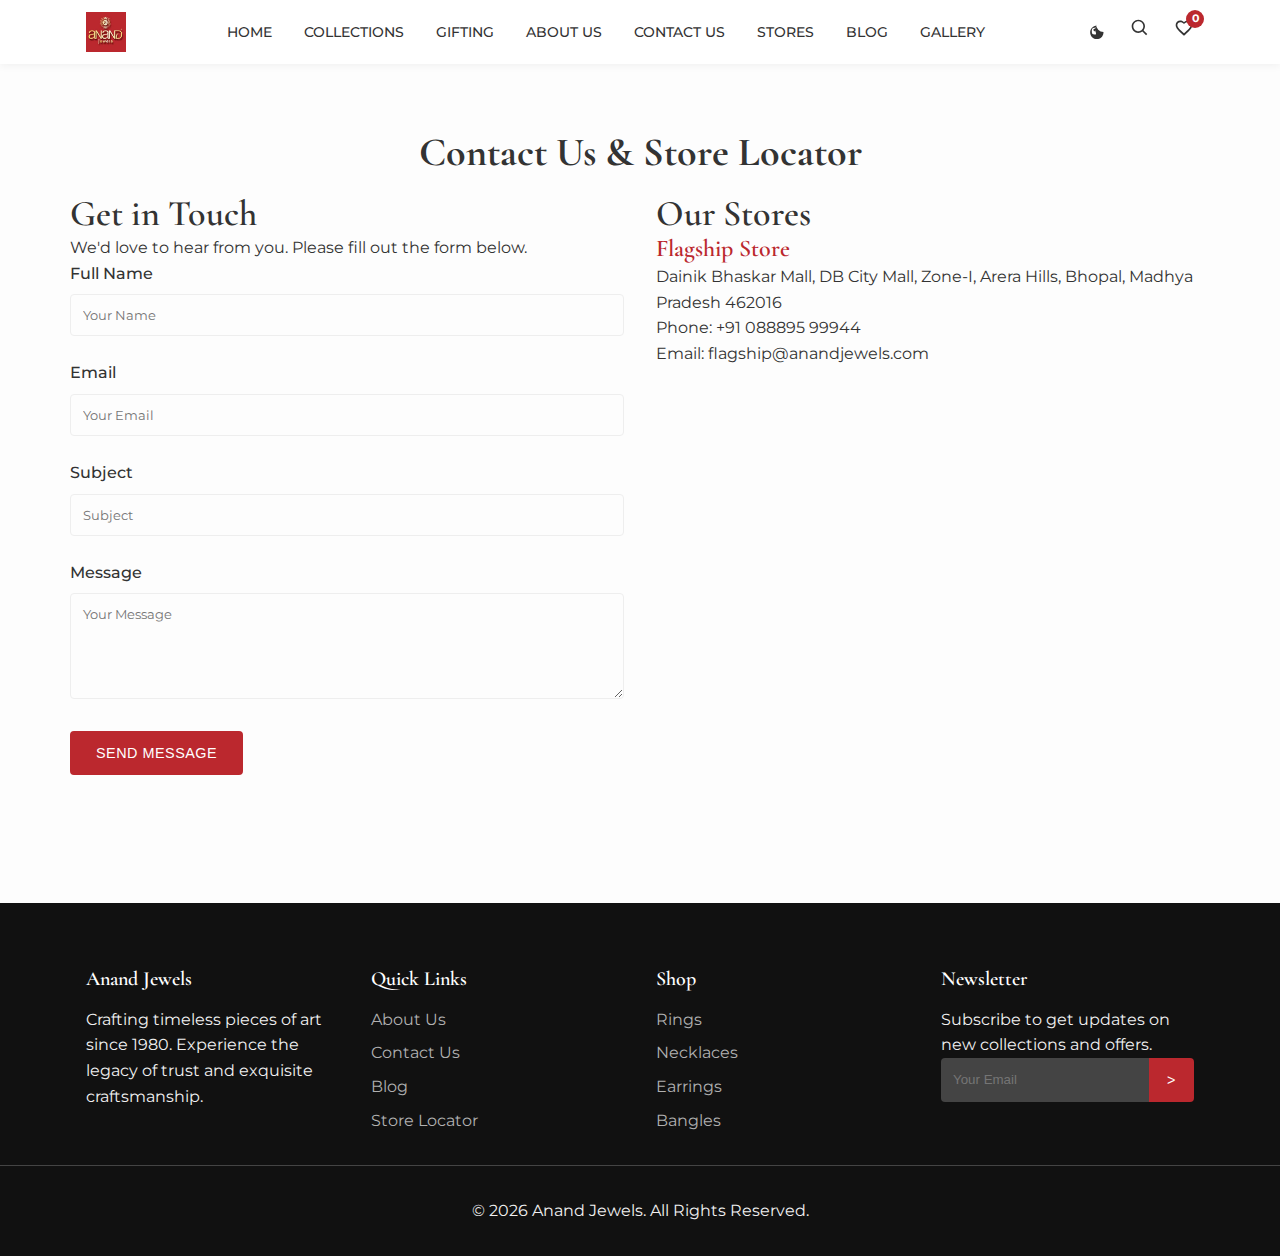
<file: contact.html>
<!DOCTYPE html>
<html lang="en">

<head>
    <meta charset="UTF-8">
    <meta name="viewport" content="width=device-width, initial-scale=1.0">
    <title>Contact Us - Anand Jewels</title>
    <link
        href="https://fonts.googleapis.com/css2?family=Cormorant+Garamond:wght@400;600;700&family=Montserrat:wght@400;500;700&display=swap"
        rel="stylesheet">
    <link rel="stylesheet" href="css/style.css">
</head>

<body>

    <header class="header" id="header">
        <nav class="nav container">

            <a href="index.html" class="nav__logo">
                <img src="assets/images/logo.png" alt="Anand Jewels Logo">
            </a>

            <div class="nav__menu" id="nav-menu">
                <ul class="nav__list">
                    <li class="nav__item"><a href="index.html" class="nav__link">Home</a></li>
                    <li class="nav__item"><a href="collections.html" class="nav__link">Collections</a></li>
                    <li class="nav__item"><a href="gifting.html" class="nav__link">Gifting</a></li>
                    <li class="nav__item"><a href="about.html" class="nav__link">About Us</a></li>
                    <li class="nav__item"><a href="contact.html" class="nav__link">Contact Us</a></li>
                    <li class="nav__item"><a href="store-locator.html" class="nav__link">Stores</a></li>
                    <li class="nav__item"><a href="blog.html" class="nav__link">Blog</a></li>
                    <li class="nav__item"><a href="gallery.html" class="nav__link ">Gallery</a></li> 
                </ul>
                <div class="nav__close" id="nav-close">×</div>
            </div>

            <div class="nav__actions">

                <div class="nav__theme-toggle" id="theme-toggle">
                    <svg class="theme-icon-moon" xmlns="http://www.w3.org/2000/svg" width="20" height="20"
                        viewBox="0 0 24 24">
                        <path fill="currentColor"
                            d="M12 3a9 9 0 0 0 9 9c0 .46-.04.92-.1 1.36c-.49 4.08-3.9 7.14-7.9 7.14c-4.42 0-8-3.58-8-8c0-3.99 2.93-7.31 6.86-7.88A8.995 8.995 0 0 0 12 3zm-1 9a1 1 0 0 1 1-1v-1a1 1 0 0 1-1 1h-1a1 1 0 0 1-1-1V9a1 1 0 0 1 1-1h1a1 1 0 0 1 1-1V6a1 1 0 0 1-1 1h-1a3 3 0 0 0-3 3v2a3 3 0 0 0 3 3h1a1 1 0 0 0 1-1v-1a1 1 0 0 0-1-1h-1z" />
                    </svg>
                    <svg class="theme-icon-sun" xmlns="http://www.w3.org/2000/svg" width="20" height="20"
                        viewBox="0 0 24 24">
                        <path fill="currentColor"
                            d="M12 9a3 3 0 1 0 0 6a3 3 0 0 0 0-6zm0 8a5 5 0 1 1 0-10a5 5 0 0 1 0 10zm0-17a1 1 0 0 1 1 1v2a1 1 0 1 1-2 0V1a1 1 0 0 1 1-1zm-9 9a1 1 0 0 1-1-1H0a1 1 0 1 1 0-2h2a1 1 0 0 1 1 1zm18 0a1 1 0 0 1-1-1h-2a1 1 0 1 1 0-2h2a1 1 0 0 1 1 1zM5.636 5.636a1 1 0 0 1 1.414 0l1.414 1.414a1 1 0 0 1-1.414 1.414L5.636 7.05a1 1 0 0 1 0-1.414zm12.728 12.728a1 1 0 0 1 1.414 0l1.414 1.414a1 1 0 0 1-1.414 1.414l-1.414-1.414a1 1 0 0 1 0-1.414zM12 19a1 1 0 0 1 1 1v2a1 1 0 1 1-2 0v-2a1 1 0 0 1 1-1zm-6.364 1.414a1 1 0 0 1 0-1.414l1.414-1.414a1 1 0 1 1 1.414 1.414L5.636 19.828a1 1 0 0 1-1.414 0zm12.728 0a1 1 0 0 1 0-1.414l1.414-1.414a1 1 0 1 1 1.414 1.414l-1.414 1.414a1 1 0 0 1-1.414 0z" />
                    </svg>
                </div>

                <div class="nav__search" id="search-btn">
                    <svg xmlns="http://www.w3.org/2000/svg" width="20" height="20" viewBox="0 0 24 24">
                        <path fill="currentColor"
                            d="M10 18a7.952 7.952 0 0 0 4.897-1.688l4.396 4.396l1.414-1.414l-4.396-4.396A7.952 7.952 0 0 0 18 10c0-4.411-3.589-8-8-8s-8 3.589-8 8s3.589 8 8 8zm0-14c3.309 0 6 2.691 6 6s-2.691 6-6 6s-6-2.691-6-6s2.691-6 6-6z" />
                    </svg>
                </div>

                <div class="nav__wishlist" id="wishlist-btn">
                    <a href="wishlist.html" aria-label="View Wishlist">
                        <svg xmlns="http://www.w3.org/2000/svg" width="20" height="20" viewBox="0 0 24 24">
                            <path fill="currentColor"
                                d="M12 21.35l-1.45-1.32C5.4 15.36 2 12.28 2 8.5 2 5.42 4.42 3 7.5 3c1.74 0 3.41.81 4.5 2.09C13.09 3.81 14.76 3 16.5 3 19.58 3 22 5.42 22 8.5c0 3.78-3.4 6.86-8.55 11.54L12 21.35zM7.5 5c-1.93 0-3.5 1.57-3.5 3.5c0 2.89 3.14 5.7 7.95 9.8L12 18.39l.05-.05c4.81-4.1 7.95-6.91 7.95-9.8C20 6.57 18.43 5 16.5 5c-1.74 0-3.41.81-4.5 2.09C10.91 5.81 9.24 5 7.5 5z" />
                        </svg>
                        <span class="wishlist-count" id="wishlist-count">0</span>
                    </a>
                </div>

                <div class="nav__toggle" id="nav-toggle">☰</div>
            </div>
        </nav>

        <div class="search-bar" id="search-bar">
            <form class="search-bar__form" id="global-search-form">
                <input type="search" placeholder="Search for products..." class="search-bar__input"
                    id="global-search-input" required>
                <button type="submit" class="search-bar__submit">
                    <svg xmlns="http://www.w3.org/2000/svg" width="20" height="20" viewBox="0 0 24 24">
                        <path fill="currentColor"
                            d="M10 18a7.952 7.952 0 0 0 4.897-1.688l4.396 4.396l1.414-1.414l-4.396-4.396A7.952 7.952 0 0 0 18 10c0-4.411-3.589-8-8-8s-8 3.589-8 8s3.589 8 8 8zm0-14c3.309 0 6 2.691 6 6s-2.691 6-6 6s-6-2.691-6-6s2.691-6 6-6z" />
                    </svg>
                </button>
            </form>
            <button class="search-bar__close" id="search-close">×</button>
        </div>
    </header>

    <main>
        <section class="section container">
            <h1 class="section__title">Contact Us & Store Locator</h1>
            <div class="contact-layout">
                <div class="contact-form-container">
                    <h2>Get in Touch</h2>
                    <p>We'd love to hear from you. Please fill out the form below.</p>
                    <form 
    id="main-contact-form" 
    class="contact-form" 
    action="https://api.web3forms.com/submit" 
    method="POST">
    <input type="hidden" name="access_key" value="6eeff825-7e5b-4947-8704-ce53d122da19">
    <input type="hidden" name="subject" value="New Message from Website">
    <input type="hidden" name="redirect" value="https://yourwebsite.com/thank-you.html">
    <div class="form-group">
        <label for="contact-name">Full Name</label>
        <input type="text" name="name" id="contact-name" required placeholder="Your Name">
        <small class="form-error"></small>
    </div>

    <div class="form-group">
        <label for="contact-email">Email</label>
        <input type="email" name="email" id="contact-email" required placeholder="Your Email">
        <small class="form-error"></small>
    </div>

    <div class="form-group">
        <label for="contact-subject">Subject</label>
        <input type="text" name="subject_field" id="contact-subject" required placeholder="Subject">
        <small class="form-error"></small>
    </div>

    <div class="form-group">
        <label for="contact-message">Message</label>
        <textarea name="message" id="contact-message" rows="5" required placeholder="Your Message"></textarea>
        <small class="form-error"></small>
    </div>

    <button type="submit" class="btn btn-primary">Send Message</button>
</form>
                </div>
                <div class="store-info">
                    <h2>Our Stores</h2>
                    <div class="store-location">
                        <h3>Flagship Store</h3>
                        <p>Dainik Bhaskar Mall, DB City Mall, Zone-I, Arera Hills, Bhopal, Madhya Pradesh 462016</p>
                        <p>Phone: +91 088895 99944</p>
                        <p>Email: flagship@anandjewels.com</p>
                    </div>
                    <div class="map-embed">
                        <div class="map-embed">
                            <iframe
                                src="https://www.google.com/maps/embed?pb=!1m18!1m12!1m3!1d3625.9999999999995!2d77.4301944!3d23.2330731!2m3!1f0!2f0!3f0!3m2!1i1024!2i768!4f13.1!3m3!1m2!1s0x397c43d68af2a927%3A0xe89717dd28f2f688!2sAnand%20Jewels%20DB%20mall!5e0!3m2!1sen!2sin!4v1731973000000!5m2!1sen!2sin"
                                width="100%" height="300" style="border:0;" allowfullscreen="" loading="lazy"
                                referrerpolicy="no-referrer-when-downgrade">
                            </iframe>

                        </div>
                    </div>
                </div>
            </div>
        </section>
    </main>

    <footer class="footer">
        <div class="container footer__container">
            <div class="footer__section">
                <h3 class="footer__title">Anand Jewels</h3>
                <p>Crafting timeless pieces of art since 1980. Experience the legacy of trust and exquisite
                    craftsmanship.</p>
                <div class="footer__social">
                </div>
            </div>
            <div class="footer__section">
                <h3 class="footer__title">Quick Links</h3>
                <ul class="footer__list">
                    <li><a href="about.html" class="footer__link">About Us</a></li>
                    <li><a href="contact.html" class="footer__link">Contact Us</a></li>
                    <li><a href="blog.html" class="footer__link">Blog</a></li>
                    <li><a href="#" class="footer__link">Store Locator</a></li>
                </ul>
            </div>
            <div class="footer__section">
                <h3 class="footer__title">Shop</h3>
                <ul class="footer__list">
                    <li><a href="collections.html?category=rings" class="footer__link">Rings</a></li>
                    <li><a href="collections.html?category=necklaces" class="footer__link">Necklaces</a></li>
                    <li><a href="collections.html?category=earrings" class="footer__link">Earrings</a></li>
                    <li><a href="collections.html?category=bangles" class="footer__link">Bangles</a></li>
                </ul>
            </div>
            <div class="footer__section">
                <h3 class="footer__title">Newsletter</h3>
                <p>Subscribe to get updates on new collections and offers.</p>
                <form class="footer__subscribe">
                    <input type="email" placeholder="Your Email" required>
                    <button type="submit" class="btn btn-primary">&gt;</button>
                </form>
            </div>
        </div>
        <div class="footer__bottom">
            <p>&copy; 2026 Anand Jewels. All Rights Reserved.</p>
        </div>
    </footer>

    <script src="js/main.js"></script>
    <script src="js/contact.js"></script>
</body>

</html>
</file>
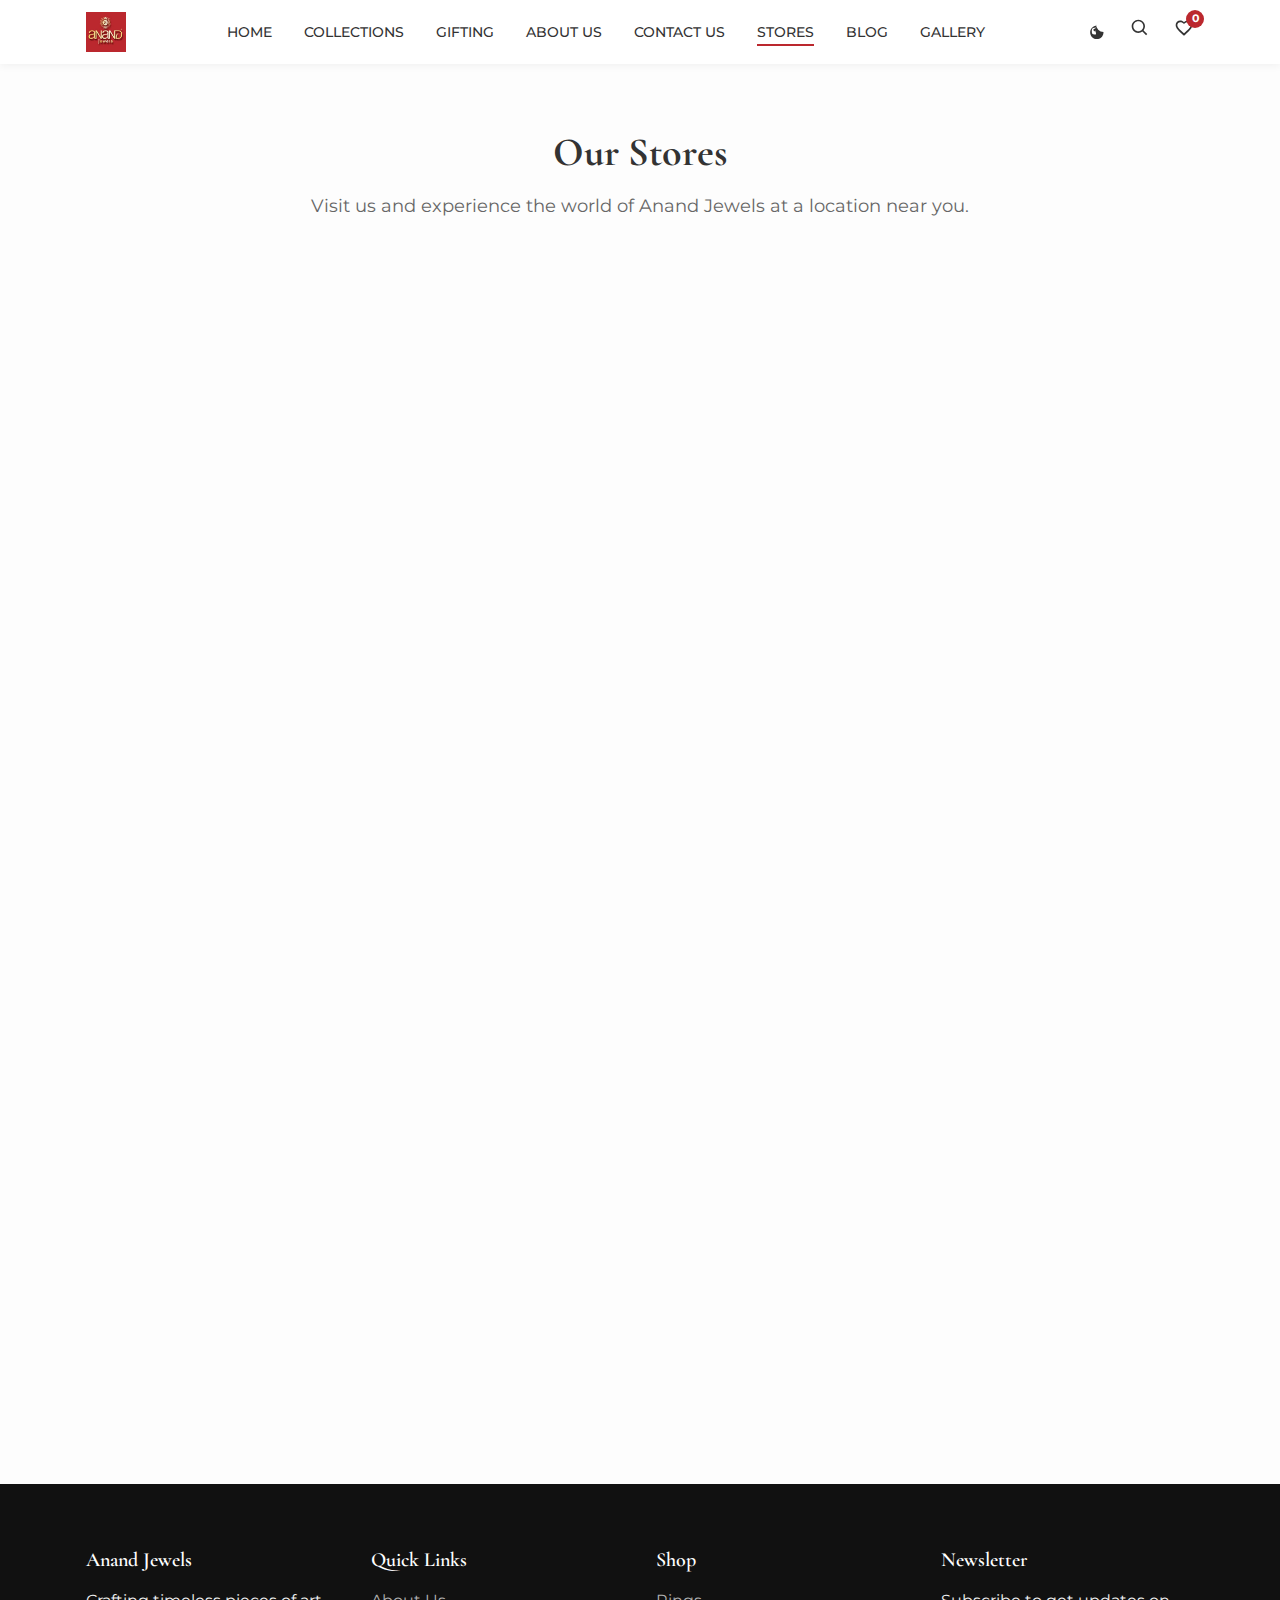
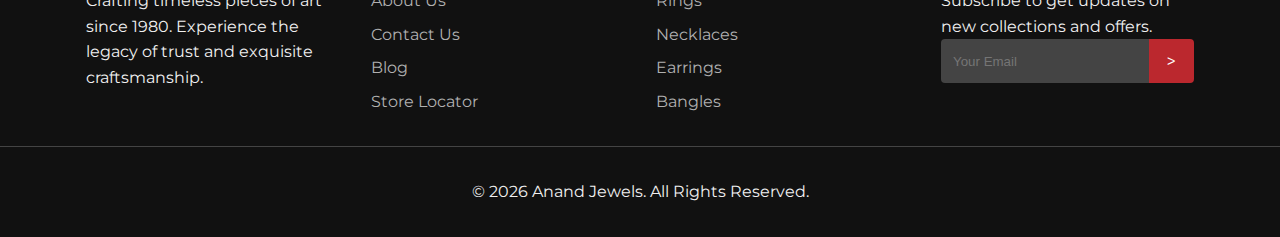
<file: store-locator.html>
<!DOCTYPE html>
<html lang="en">

<head>
    <meta charset="UTF-8">
    <meta name="viewport" content="width=device-width, initial-scale=1.0">
    <title>Store Locator - Anand Jewels</title>
    <link
        href="https://fonts.googleapis.com/css2?family=Cormorant+Garamond:wght@400;600;700&family=Montserrat:wght@400;500;700&display=swap"
        rel="stylesheet">
    <link rel="stylesheet" href="css/style.css">
</head>

<body>
    <header class="header" id="header">
        <nav class="nav container">

            <a href="index.html" class="nav__logo">
                <img src="assets/images/logo.png" alt="Anand Jewels Logo">
            </a>

            <div class="nav__menu" id="nav-menu">
                <ul class="nav__list">
                    <li class="nav__item"><a href="index.html" class="nav__link">Home</a></li>
                    <li class="nav__item"><a href="collections.html" class="nav__link">Collections</a></li>
                    <li class="nav__item"><a href="gifting.html" class="nav__link">Gifting</a></li>
                    <li class="nav__item"><a href="about.html" class="nav__link">About Us</a></li>
                    <li class="nav__item"><a href="contact.html" class="nav__link">Contact Us</a></li>
                    <li class="nav__item"><a href="store-locator.html" class="nav__link active-link">Stores</a></li>
                    <li class="nav__item"><a href="blog.html" class="nav__link">Blog</a></li>
                    <li class="nav__item"><a href="gallery.html" class="nav__link">Gallery</a></li>
                </ul>
                <div class="nav__close" id="nav-close">×</div>
            </div>

            <div class="nav__actions">

                <div class="nav__theme-toggle" id="theme-toggle">
                    <svg class="theme-icon-moon" xmlns="http://www.w3.org/2000/svg" width="20" height="20"
                        viewBox="0 0 24 24">
                        <path fill="currentColor"
                            d="M12 3a9 9 0 0 0 9 9c0 .46-.04.92-.1 1.36c-.49 4.08-3.9 7.14-7.9 7.14c-4.42 0-8-3.58-8-8c0-3.99 2.93-7.31 6.86-7.88A8.995 8.995 0 0 0 12 3zm-1 9a1 1 0 0 1 1-1v-1a1 1 0 0 1-1 1h-1a1 1 0 0 1-1-1V9a1 1 0 0 1 1-1h1a1 1 0 0 1 1-1V6a1 1 0 0 1-1 1h-1a3 3 0 0 0-3 3v2a3 3 0 0 0 3 3h1a1 1 0 0 0 1-1v-1a1 1 0 0 0-1-1h-1z" />
                    </svg>
                    <svg class="theme-icon-sun" xmlns="http://www.w3.org/2000/svg" width="20" height="20"
                        viewBox="0 0 24 24">
                        <path fill="currentColor"
                            d="M12 9a3 3 0 1 0 0 6a3 3 0 0 0 0-6zm0 8a5 5 0 1 1 0-10a5 5 0 0 1 0 10zm0-17a1 1 0 0 1 1 1v2a1 1 0 1 1-2 0V1a1 1 0 0 1 1-1zm-9 9a1 1 0 0 1-1-1H0a1 1 0 1 1 0-2h2a1 1 0 0 1 1 1zm18 0a1 1 0 0 1-1-1h-2a1 1 0 1 1 0-2h2a1 1 0 0 1 1 1zM5.636 5.636a1 1 0 0 1 1.414 0l1.414 1.414a1 1 0 0 1-1.414 1.414L5.636 7.05a1 1 0 0 1 0-1.414zm12.728 12.728a1 1 0 0 1 1.414 0l1.414 1.414a1 1 0 0 1-1.414 1.414l-1.414-1.414a1 1 0 0 1 0-1.414zM12 19a1 1 0 0 1 1 1v2a1 1 0 1 1-2 0v-2a1 1 0 0 1 1-1zm-6.364 1.414a1 1 0 0 1 0-1.414l1.414-1.414a1 1 0 1 1 1.414 1.414L5.636 19.828a1 1 0 0 1-1.414 0zm12.728 0a1 1 0 0 1 0-1.414l1.414-1.414a1 1 0 1 1 1.414 1.414l-1.414 1.414a1 1 0 0 1-1.414 0z" />
                    </svg>
                </div>

                <div class="nav__search" id="search-btn">
                    <svg xmlns="http://www.w3.org/2000/svg" width="20" height="20" viewBox="0 0 24 24">
                        <path fill="currentColor"
                            d="M10 18a7.952 7.952 0 0 0 4.897-1.688l4.396 4.396l1.414-1.414l-4.396-4.396A7.952 7.952 0 0 0 18 10c0-4.411-3.589-8-8-8s-8 3.589-8 8s3.589 8 8 8zm0-14c3.309 0 6 2.691 6 6s-2.691 6-6 6s-6-2.691-6-6s2.691-6 6-6z" />
                    </svg>
                </div>

                <div class="nav__wishlist" id="wishlist-btn">
                    <a href="wishlist.html" aria-label="View Wishlist">
                        <svg xmlns="http://www.w3.org/2000/svg" width="20" height="20" viewBox="0 0 24 24">
                            <path fill="currentColor"
                                d="M12 21.35l-1.45-1.32C5.4 15.36 2 12.28 2 8.5 2 5.42 4.42 3 7.5 3c1.74 0 3.41.81 4.5 2.09C13.09 3.81 14.76 3 16.5 3 19.58 3 22 5.42 22 8.5c0 3.78-3.4 6.86-8.55 11.54L12 21.35zM7.5 5c-1.93 0-3.5 1.57-3.5 3.5c0 2.89 3.14 5.7 7.95 9.8L12 18.39l.05-.05c4.81-4.1 7.95-6.91 7.95-9.8C20 6.57 18.43 5 16.5 5c-1.74 0-3.41.81-4.5 2.09C10.91 5.81 9.24 5 7.5 5z" />
                        </svg>
                        <span class="wishlist-count" id="wishlist-count">0</span>
                    </a>
                </div>

                <div class="nav__toggle" id="nav-toggle">☰</div>
            </div>
        </nav>

        <div class="search-bar" id="search-bar">
            <form class="search-bar__form" id="global-search-form">
                <input type="search" placeholder="Search for products..." class="search-bar__input"
                    id="global-search-input" required>
                <button type="submit" class="search-bar__submit">
                    <svg xmlns="http://www.w3.org/2000/svg" width="20" height="20" viewBox="0 0 24 24">
                        <path fill="currentColor"
                            d="M10 18a7.952 7.952 0 0 0 4.897-1.688l4.396 4.396l1.414-1.414l-4.396-4.396A7.952 7.952 0 0 0 18 10c0-4.411-3.589-8-8-8s-8 3.589-8 8s3.589 8 8 8zm0-14c3.309 0 6 2.691 6 6s-2.691 6-6 6s-6-2.691-6-6s2.691-6 6-6z" />
                    </svg>
                </button>
            </form>
            <button class="search-bar__close" id="search-close">×</button>
        </div>
    </header>

    <main>
        <section class="section container">
            <h1 class="section__title">Our Stores</h1>
            <p class="section__subtitle">Visit us and experience the world of Anand Jewels at a location near you.</p>

            <div class="store-layout anim-fade-in">
                
                <div class="store-card">
                    <div class="store-card__map">
                        <iframe 
                            src="https://www.google.com/maps/embed?pb=!1m18!1m12!1m3!1d3680.0795334243565!2d75.8733616!3d22.7252783!2m3!1f0!2f0!3f0!3m2!1i1024!2i768!4f13.1!3m3!1m2!1s0x3962fd1255555555%3A0xabcdef1234567890!2sTreasure%20Island%20Mall!5e0!3m2!1sen!2sin!4v1698765432100!5m2!1sen!2sin" 
                            width="100%" height="100%" style="border:0;" allowfullscreen="" loading="lazy"
                            referrerpolicy="no-referrer-when-downgrade">
                        </iframe>
                    </div>
                    <div class="store-card__info">
                        <h3>Indore Flagship</h3>
                        <p>Shop No. 575/12, Opposite Treasure Island Mall, Tukoganj, M.G. Road, Indore – 452001, Madhya Pradesh.</p>
                        <p><strong>Phone:</strong> +91 731 402 7300</p>
                        <p><strong>Hours:</strong> 11:45 AM - 9:30 PM (Approx)</p>
                        <p><strong>Registered Office:</strong> 575/12/1, M.G. Road, Indore</p>
                        <a href="https://www.google.com/maps/search/Anand+Jewels+Indore+Treasure+Island" target="_blank" class="btn btn-secondary">Get Directions</a>
                    </div>
                </div>

                <div class="store-card">
                    <div class="store-card__map">
                        <iframe 
                            src="https://www.google.com/maps/embed?pb=!1m18!1m12!1m3!1d3666.3257541234567!2d77.4321!3d23.2312!2m3!1f0!2f0!3f0!3m2!1i1024!2i768!4f13.1!3m3!1m2!1s0x397c427644444444%3A0x1234567890abcdef!2sDB%20City%20Mall!5e0!3m2!1sen!2sin!4v1698765432101!5m2!1sen!2sin" 
                            width="100%" height="100%" style="border:0;" allowfullscreen="" loading="lazy"
                            referrerpolicy="no-referrer-when-downgrade">
                        </iframe>
                    </div>
                    <div class="store-card__info">
                        <h3>Bhopal Showroom</h3>
                        <p>DB City Mall, Near Zone-I, Maharana Pratap Nagar, Arera Colony, Bhopal – 462016, Madhya Pradesh.</p>
                        <p><strong>Hours:</strong> 11:45 AM - 9:30 PM (Approx)</p>
                        <p><strong>Phone:</strong> +91 088895 99944</p>
                        <p><strong>Other Branch:</strong> 19 Malviya Nagar, Bhopal – 462003</p>
                        <a href="https://www.google.com/maps/search/Anand+Jewels+DB+City+Mall+Bhopal" target="_blank" class="btn btn-secondary">Get Directions</a>
                    </div>
                </div>

                <div class="store-card">
                    <div class="store-card__map">
                         <iframe 
                            src="https://www.google.com/maps/embed?pb=!1m18!1m12!1m3!1d3718.89!2d81.63!3d21.25!2m3!1f0!2f0!3f0!3m2!1i1024!2i768!4f13.1!3m3!1m2!1s0x3a28dd!2sPandri%20Road!5e0!3m2!1sen!2sin!4v1698765432102!5m2!1sen!2sin" 
                            width="100%" height="100%" style="border:0;" allowfullscreen="" loading="lazy"
                            referrerpolicy="no-referrer-when-downgrade">
                        </iframe>
                    </div>
                    <div class="store-card__info">
                        <h3>Raipur Store</h3>
                        <p>Pandri Road, Near Atal Path Expressway, Govind Nagar, Raipur – 492004, Chhattisgarh.</p>
                        <p><strong>Hours:</strong> 11:45 AM - 9:30 PM (Approx)</p>
                        <p><strong>Phone:</strong> +91 077122 55586</p>
                        <a href="https://www.google.com/maps/search/Anand+Jewels+Raipur" target="_blank" class="btn btn-secondary">Get Directions</a>
                    </div>
                </div>

            </div>
        </section>
    </main>

    <footer class="footer">
        <div class="container footer__container">
            <div class="footer__section">
                <h3 class="footer__title">Anand Jewels</h3>
                <p>Crafting timeless pieces of art since 1980. Experience the legacy of trust and exquisite
                    craftsmanship.</p>
                <div class="footer__social">
                </div>
            </div>
            <div class="footer__section">
                <h3 class="footer__title">Quick Links</h3>
                <ul class="footer__list">
                    <li><a href="about.html" class="footer__link">About Us</a></li>
                    <li><a href="contact.html" class="footer__link">Contact Us</a></li>
                    <li><a href="blog.html" class="footer__link">Blog</a></li>
                    <li><a href="#" class="footer__link">Store Locator</a></li>
                </ul>
            </div>
            <div class="footer__section">
                <h3 class="footer__title">Shop</h3>
                <ul class="footer__list">
                    <li><a href="collections.html?category=rings" class="footer__link">Rings</a></li>
                    <li><a href="collections.html?category=necklaces" class="footer__link">Necklaces</a></li>
                    <li><a href="collections.html?category=earrings" class="footer__link">Earrings</a></li>
                    <li><a href="collections.html?category=bangles" class="footer__link">Bangles</a></li>
                </ul>
            </div>
            <div class="footer__section">
                <h3 class="footer__title">Newsletter</h3>
                <p>Subscribe to get updates on new collections and offers.</p>
                <form class="footer__subscribe">
                    <input type="email" placeholder="Your Email" required>
                    <button type="submit" class="btn btn-primary">&gt;</button>
                </form>
            </div>
        </div>
        <div class="footer__bottom">
            <p>© 2026 Anand Jewels. All Rights Reserved.</p>
        </div>
    </footer>

    <script src="js/main.js"></script>
</body>

</html>
</file>
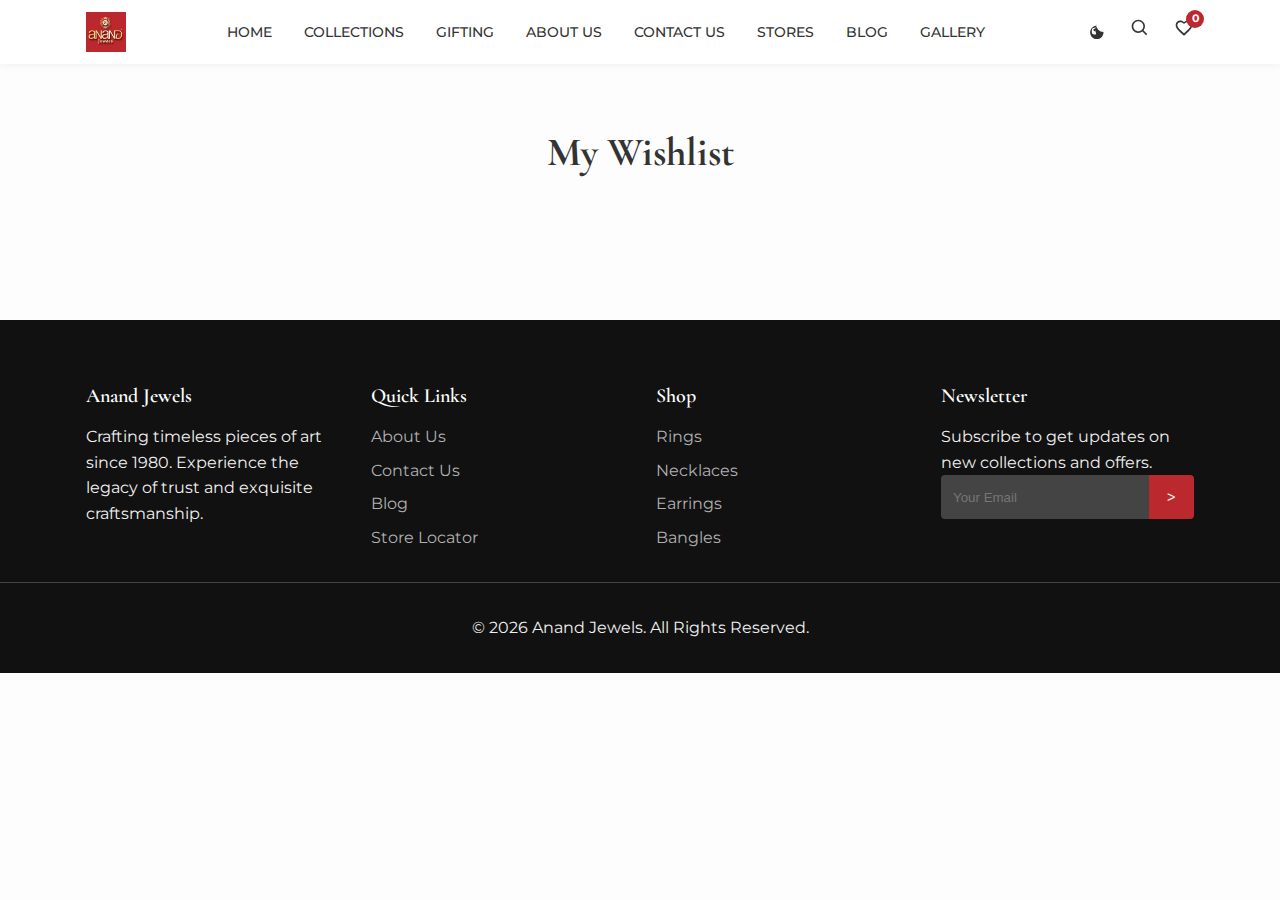
<file: wishlist.html>
<!DOCTYPE html>
<html lang="en">

<head>
    <meta charset="UTF-8">
    <meta name="viewport" content="width=device-width, initial-scale=1.0">
    <title>My Wishlist - Anand Jewels</title>
    <link
        href="https://fonts.googleapis.com/css2?family=Cormorant+Garamond:wght@400;600;700&family=Montserrat:wght@400;500;700&display=swap"
        rel="stylesheet">
    <link rel="stylesheet" href="css/style.css">
</head>

<body>
    <header class="header" id="header">
        <nav class="nav container">

            <a href="index.html" class="nav__logo">
                <img src="assets/images/logo.png" alt="Anand Jewels Logo">
            </a>

            <div class="nav__menu" id="nav-menu">
                <ul class="nav__list">
                    <li class="nav__item"><a href="index.html" class="nav__link">Home</a></li>
                    <li class="nav__item"><a href="collections.html" class="nav__link">Collections</a></li>
                    <li class="nav__item"><a href="gifting.html" class="nav__link">Gifting</a></li>
                    <li class="nav__item"><a href="about.html" class="nav__link">About Us</a></li>
                    <li class="nav__item"><a href="contact.html" class="nav__link">Contact Us</a></li>
                    <li class="nav__item"><a href="store-locator.html" class="nav__link">Stores</a></li>
                    <li class="nav__item"><a href="blog.html" class="nav__link">Blog</a></li>
                    <li class="nav__item"><a href="gallery.html" class="nav__link ">Gallery</a></li> 
                </ul>
                <div class="nav__close" id="nav-close">×</div>
            </div>

            <div class="nav__actions">

                <div class="nav__theme-toggle" id="theme-toggle">
                    <svg class="theme-icon-moon" xmlns="http://www.w3.org/2000/svg" width="20" height="20"
                        viewBox="0 0 24 24">
                        <path fill="currentColor"
                            d="M12 3a9 9 0 0 0 9 9c0 .46-.04.92-.1 1.36c-.49 4.08-3.9 7.14-7.9 7.14c-4.42 0-8-3.58-8-8c0-3.99 2.93-7.31 6.86-7.88A8.995 8.995 0 0 0 12 3zm-1 9a1 1 0 0 1 1-1v-1a1 1 0 0 1-1 1h-1a1 1 0 0 1-1-1V9a1 1 0 0 1 1-1h1a1 1 0 0 1 1-1V6a1 1 0 0 1-1 1h-1a3 3 0 0 0-3 3v2a3 3 0 0 0 3 3h1a1 1 0 0 0 1-1v-1a1 1 0 0 0-1-1h-1z" />
                    </svg>
                    <svg class="theme-icon-sun" xmlns="http://www.w3.org/2000/svg" width="20" height="20"
                        viewBox="0 0 24 24">
                        <path fill="currentColor"
                            d="M12 9a3 3 0 1 0 0 6a3 3 0 0 0 0-6zm0 8a5 5 0 1 1 0-10a5 5 0 0 1 0 10zm0-17a1 1 0 0 1 1 1v2a1 1 0 1 1-2 0V1a1 1 0 0 1 1-1zm-9 9a1 1 0 0 1-1-1H0a1 1 0 1 1 0-2h2a1 1 0 0 1 1 1zm18 0a1 1 0 0 1-1-1h-2a1 1 0 1 1 0-2h2a1 1 0 0 1 1 1zM5.636 5.636a1 1 0 0 1 1.414 0l1.414 1.414a1 1 0 0 1-1.414 1.414L5.636 7.05a1 1 0 0 1 0-1.414zm12.728 12.728a1 1 0 0 1 1.414 0l1.414 1.414a1 1 0 0 1-1.414 1.414l-1.414-1.414a1 1 0 0 1 0-1.414zM12 19a1 1 0 0 1 1 1v2a1 1 0 1 1-2 0v-2a1 1 0 0 1 1-1zm-6.364 1.414a1 1 0 0 1 0-1.414l1.414-1.414a1 1 0 1 1 1.414 1.414L5.636 19.828a1 1 0 0 1-1.414 0zm12.728 0a1 1 0 0 1 0-1.414l1.414-1.414a1 1 0 1 1 1.414 1.414l-1.414 1.414a1 1 0 0 1-1.414 0z" />
                    </svg>
                </div>

                <div class="nav__search" id="search-btn">
                    <svg xmlns="http://www.w3.org/2000/svg" width="20" height="20" viewBox="0 0 24 24">
                        <path fill="currentColor"
                            d="M10 18a7.952 7.952 0 0 0 4.897-1.688l4.396 4.396l1.414-1.414l-4.396-4.396A7.952 7.952 0 0 0 18 10c0-4.411-3.589-8-8-8s-8 3.589-8 8s3.589 8 8 8zm0-14c3.309 0 6 2.691 6 6s-2.691 6-6 6s-6-2.691-6-6s2.691-6 6-6z" />
                    </svg>
                </div>

                <div class="nav__wishlist" id="wishlist-btn">
                    <a href="wishlist.html" aria-label="View Wishlist">
                        <svg xmlns="http://www.w3.org/2000/svg" width="20" height="20" viewBox="0 0 24 24">
                            <path fill="currentColor"
                                d="M12 21.35l-1.45-1.32C5.4 15.36 2 12.28 2 8.5 2 5.42 4.42 3 7.5 3c1.74 0 3.41.81 4.5 2.09C13.09 3.81 14.76 3 16.5 3 19.58 3 22 5.42 22 8.5c0 3.78-3.4 6.86-8.55 11.54L12 21.35zM7.5 5c-1.93 0-3.5 1.57-3.5 3.5c0 2.89 3.14 5.7 7.95 9.8L12 18.39l.05-.05c4.81-4.1 7.95-6.91 7.95-9.8C20 6.57 18.43 5 16.5 5c-1.74 0-3.41.81-4.5 2.09C10.91 5.81 9.24 5 7.5 5z" />
                        </svg>
                        <span class="wishlist-count" id="wishlist-count">0</span>
                    </a>
                </div>

                <div class="nav__toggle" id="nav-toggle">☰</div>
            </div>
        </nav>

        <div class="search-bar" id="search-bar">
            <form class="search-bar__form" id="global-search-form">
                <input type="search" placeholder="Search for products..." class="search-bar__input"
                    id="global-search-input" required>
                <button type="submit" class="search-bar__submit">
                    <svg xmlns="http://www.w3.org/2000/svg" width="20" height="20" viewBox="0 0 24 24">
                        <path fill="currentColor"
                            d="M10 18a7.952 7.952 0 0 0 4.897-1.688l4.396 4.396l1.414-1.414l-4.396-4.396A7.952 7.952 0 0 0 18 10c0-4.411-3.589-8-8-8s-8 3.589-8 8s3.589 8 8 8zm0-14c3.309 0 6 2.691 6 6s-2.691 6-6 6s-6-2.691-6-6s2.691-6 6-6z" />
                    </svg>
                </button>
            </form>
            <button class="search-bar__close" id="search-close">×</button>
        </div>
    </header>

    <main>
        <section class="section container">
            <h1 class="section__title">My Wishlist</h1>
            <div class="product-grid" id="wishlist-grid">
                <p id="wishlist-empty-msg">Your wishlist is empty.</p>
            </div>
        </section>
    </main>

    <footer class="footer">
        <div class="container footer__container">
            <div class="footer__section">
                <h3 class="footer__title">Anand Jewels</h3>
                <p>Crafting timeless pieces of art since 1980. Experience the legacy of trust and exquisite
                    craftsmanship.</p>
                <div class="footer__social">
                </div>
            </div>
            <div class="footer__section">
                <h3 class="footer__title">Quick Links</h3>
                <ul class="footer__list">
                    <li><a href="about.html" class="footer__link">About Us</a></li>
                    <li><a href="contact.html" class="footer__link">Contact Us</a></li>
                    <li><a href="blog.html" class="footer__link">Blog</a></li>
                    <li><a href="#" class="footer__link">Store Locator</a></li>
                </ul>
            </div>
            <div class="footer__section">
                <h3 class="footer__title">Shop</h3>
                <ul class="footer__list">
                    <li><a href="collections.html?category=rings" class="footer__link">Rings</a></li>
                    <li><a href="collections.html?category=necklaces" class="footer__link">Necklaces</a></li>
                    <li><a href="collections.html?category=earrings" class="footer__link">Earrings</a></li>
                    <li><a href="collections.html?category=bangles" class="footer__link">Bangles</a></li>
                </ul>
            </div>
            <div class="footer__section">
                <h3 class="footer__title">Newsletter</h3>
                <p>Subscribe to get updates on new collections and offers.</p>
                <form class="footer__subscribe">
                    <input type="email" placeholder="Your Email" required>
                    <button type="submit" class="btn btn-primary">&gt;</button>
                </form>
            </div>
        </div>
        <div class="footer__bottom">
            <p>&copy; 2026 Anand Jewels. All Rights Reserved.</p>
        </div>
    </footer>
    <script src="js/main.js"></script>
    <script src="js/wishlist.js"></script>
</body>

</html>
</file>
<file: css/style.css>
/*
 * style.css
 * Main stylesheet for Anand Jewels
 * Includes: Base styles, Utility classes, Header, Footer,
 * All page-specific styles, and Dark Theme.
 */

/* ======== Google Fonts ======== */
@import url('https://fonts.googleapis.com/css2?family=Cormorant+Garamond:wght@400;600;700&family=Montserrat:wght@400;500;700&display=swap');

/* ======== CSS Variables (Themeable) ======== */
:root {
    /* Fonts */
    --font-heading: 'Cormorant Garamond', serif;
    --font-body: 'Montserrat', sans-serif;

    /* Spacing */
    --header-height: 4rem;
    --container-width: 1140px;
    --gutter: 1rem;
    
    /* Primary Brand Color */
    --primary-color: #bb282e; /* CHANGED from #b8860b */

    /* Light Theme (Default) */
    --text-color: #333333;
    --text-light: #666666;
    --bg-color: #fdfdfd;
    --card-bg-color: #ffffff;
    --border-color: #eeeeee;
    --header-bg: #ffffff;
    --shadow-color: rgba(0, 0, 0, 0.05);
    --search-bg: rgba(255, 255, 255, 0.95);
    --hero-3d-bg: #f9f9f9;
}

body.dark-theme {
    /* Dark Theme */
    --text-color: #f0f0f0;
    --text-light: #b0b0b0;
    --bg-color: #1a1a1a;
    --card-bg-color: #2a2a2a;
    --border-color: #444444;
    --header-bg: #222222;
    --shadow-color: rgba(0, 0, 0, 0.2);
    --search-bg: rgba(20, 20, 20, 0.95);
    --hero-3d-bg: #222222;
}

/* ======== Base & Reset ======== */
*, *::before, *::after {
    box-sizing: border-box;
    margin: 0;
    padding: 0;
}

html {
    scroll-behavior: smooth;
}

body {
    font-family: var(--font-body);
    font-size: 16px;
    line-height: 1.6;
    color: var(--text-color);
    background-color: var(--bg-color);
    transition: background-color 0.3s ease, color 0.3s ease;
}

h1, h2, h3, h4 {
    font-family: var(--font-heading);
    font-weight: 600;
    color: var(--text-color);
    line-height: 1.2;
}
h1 { font-size: 3rem; }
h2 { font-size: 2.25rem; }
h3 { font-size: 1.5rem; }

ul { list-style: none; }

 h3{
    color : var(--primary-color);
}

a {
    text-decoration: none;
    color: var(--primary-color);
    transition: color 0.3s ease;
}
a:hover { color: var(--text-color); }
img { max-width: 100%; height: auto; display: block; }

/* ======== Utility Classes ======== */
.container {
    max-width: var(--container-width);
    margin-left: auto;
    margin-right: auto;
    padding-left: var(--gutter);
    padding-right: var(--gutter);
}
.section { padding: 4rem 0; }
.section__title {
    text-align: center;
    font-size: 2.5rem;
    margin-bottom: 1rem;
    font-weight: 700;
}
.section__subtitle {
    text-align: center;
    font-size: 1.1rem;
    color: var(--text-light);
    margin-bottom: 3rem;
}
.text-center { text-align: center; }

/* Buttons */
.btn {
    display: inline-block;
    padding: 0.75rem 1.5rem;
    font-weight: 500;
    font-size: 0.9rem;
    text-transform: uppercase;
    border-radius: 4px;
    border: 2px solid transparent;
    cursor: pointer;
    transition: all 0.3s ease;
    letter-spacing: 0.5px;
}
.btn-primary {
    background-color: var(--primary-color);
    color: #ffffff;
    border-color: var(--primary-color);
}
.btn-primary:hover {
    background-color: transparent;
    color: var(--primary-color);
}
.btn-secondary {
    background-color: transparent;
    color: var(--text-color);
    border-color: var(--text-color);
}
.btn-secondary:hover {
    background-color: var(--text-color);
    color: var(--bg-color);
}
.btn-link {
    font-weight: 600;
    color: var(--primary-color);
}
.btn-link:hover {
    text-decoration: underline;
}

/* Animations */
.anim-fade-in {
    opacity: 0;
    transform: translateY(20px);
    animation: fadeIn 0.8s ease-out forwards;
    /* Add JS for staggered load or intersection observer for better performance */
    animation-fill-mode: forwards; /* (Use JS Intersection Observer for real site) */
}
@keyframes fadeIn {
    to {
        opacity: 1;
        transform: translateY(0);
    }
}


/* ======== Header & Navigation ======== */
.header {
    width: 100%;
    background-color: var(--header-bg);
    box-shadow: 0 2px 8px var(--shadow-color);
    position: sticky;
    top: 0;
    z-index: 100;
    transition: background-color 0.3s ease;
    position: relative;
}
.nav {
    height: var(--header-height);
    display: flex;
    justify-content: space-between;
    align-items: center;
}
.nav__logo img { height: 40px; }
.nav__list { display: flex; gap: 2rem; }
.nav__link {
    font-weight: 500;
    color: var(--text-color);
    text-transform: uppercase;
    font-size: 0.9rem;
    position: relative;
}
.nav__link::after {
    content: '';
    position: absolute;
    bottom: -5px;
    left: 0;
    width: 0;
    height: 2px;
    background-color: var(--primary-color);
    transition: width 0.3s ease;
}
.nav__link:hover::after, .nav__link.active-link::after { width: 100%; }
.nav__actions {
    display: flex;
    align-items: center;
    gap: 1.5rem;
}
.nav__actions svg { cursor: pointer; color: var(--text-color); }
.nav__wishlist { position: relative; }
.wishlist-count {
    position: absolute;
    top: -8px;
    right: -10px;
    background-color: var(--primary-color);
    color: white;
    font-size: 0.7rem;
    width: 18px;
    height: 18px;
    display: flex;
    justify-content: center;
    align-items: center;
    border-radius: 50%;
    font-weight: bold;
}
.nav__toggle, .nav__close { display: none; cursor: pointer; font-size: 1.5rem; }

/* Theme Toggle Button */
.nav__theme-toggle { cursor: pointer; }
.nav__theme-toggle .theme-icon-sun { display: none; }
.nav__theme-toggle .theme-icon-moon { display: block; }

body.dark-theme .nav__theme-toggle .theme-icon-sun { display: block; }
body.dark-theme .nav__theme-toggle .theme-icon-moon { display: none; }

/* Search Bar */
/* ======== Search Bar (IMPROVED) ======== */

.search-bar {
    position: absolute;
    top: 100%; 
    left: 0;
    width: 100%;
    background-color: var(--header-bg);
    padding: 1.5rem;
    border-top: 1px solid var(--border-color);
    box-shadow: 0 4px 8px var(--shadow-color);
    z-index: 99; 
    opacity: 0;
    visibility: hidden;
    transform: translateY(-10px);
    transition: opacity 0.3s ease, visibility 0.3s ease, transform 0.3s ease;
}

.search-bar.active {
    opacity: 1;
    visibility: visible;
    transform: translateY(0);
}

.search-bar__form {
    display: flex;
    width: 100%;
    max-width: 600px;
    margin: 0 auto; 
    border-bottom: 2px solid var(--text-color);
    transition: border-color 0.3s ease; /* (IMPROVED) Added transition */
}

/* (IMPROVED) Highlight border on focus */
.search-bar__form:focus-within {
    border-bottom-color: var(--primary-color);
}

.search-bar__input {
    width: 100%;
    font-size: 1.25rem;
    border: none;
    background: transparent;
    outline: none;
    font-family: var(--font-heading);
    color: var(--text-color);
    padding: 0.5rem 0;
}

.search-bar__submit {
    background: none;
    border: none;
    cursor: pointer;
    padding: 0.5rem 1rem;
    color: var(--text-color);
    transition: color 0.3s ease; /* (IMPROVED) Added transition */
}

/* (IMPROVED) Added hover effect */
.search-bar__submit:hover {
    color: var(--primary-color);
}

.search-bar__close {
    position: absolute;
    top: 50%;
    right: 2rem;
    transform: translateY(-50%);
    font-size: 1.75rem;
    background: none;
    border: none;
    cursor: pointer;
    color: var(--text-color);
    transition: color 0.3s ease; /* (IMPROVED) Added transition */
}

/* (IMPROVED) Added hover effect */
.search-bar__close:hover {
    color: var(--primary-color);
}

/* (IMPROVED) Responsive adjustments for small screens */
@media (max-width: 480px) {
    .search-bar {
        padding: 1rem;
    }
    .search-bar__close {
        right: 1rem;
    }
}
/* ======== Home Page: Hero ======== */
.hero {
    display: grid;
    grid-template-columns: 1fr 1fr;
    align-items: center;
    min-height: calc(100vh - var(--header-height));
    padding: 2rem var(--gutter);
}
.hero__content { padding: 2rem; }
.hero__title { font-size: 4.5rem; font-weight: 700; margin-bottom: 1rem; }
.hero__description { font-size: 1.25rem; color: var(--text-light); margin-bottom: 2rem; }
.hero__3d-viewer {
    width: 100%;
    height: 100%;
    min-height: 400px;
    display: flex;
    justify-content: center;
    align-items: center;
    background-color: var(--hero-3d-bg);
    transition: background-color 0.3s ease;
}

/* ======== Home Page: Collections & Promo ======== */
/* ======== Collection Grid (Minimalist Luxury Style) ======== */
.collection-grid {
    display: grid;
    grid-template-columns: repeat(auto-fit, minmax(300px, 1fr));
    gap: 2rem; 
}

.collection-card {
    display: block;
    text-align: center; 
    transition: transform 0.3s ease;
}

.collection-card img {
    width: 100%;
    height: 350px;
    object-fit: cover;
    border-radius: 4px; 
    margin-bottom: 1.5rem; 
    box-shadow: 0 5px 15px rgba(0,0,0,0.08);
    transition: box-shadow 0.3s ease, filter 0.3s ease;
}

/* टेक्स्ट स्टाइल */
.collection-card h3 {
    font-size: 1.5rem;
    color: var(--text-color);
    font-weight: 500;
    text-transform: uppercase; /* सारे अक्षर बड़े */
    letter-spacing: 2px; /* अक्षरों के बीच गैप */
    display: inline-block;
    position: relative;
    padding-bottom: 5px;
}

/* टेक्स्ट के नीचे गोल्ड लाइन का एनिमेशन */
.collection-card h3::after {
    content: '';
    position: absolute;
    width: 0;
    height: 1px;
    bottom: 0;
    left: 50%;
    background-color: var(--primary-color);
    transition: width 0.3s ease, left 0.3s ease;
}

/* ---- Hover Effects ---- */
.collection-card:hover {
    transform: translateY(-5px); 
}

.collection-card:hover img {
    box-shadow: 0 10px 25px rgba(0,0,0,0.15);
    filter: brightness(1.05); 
}

.collection-card:hover h3 {
    color: var(--primary-color);
}

.collection-card:hover h3::after {
    width: 100%;
    left: 0;
}
/* ======== Promotional Banner (The Royal Frame Design) ======== */

.promo-banner {
    position: relative;
    width: 100%;
    min-height: 550px; /* Taller for better impact */
    
    /* Center content using Flexbox */
    display: flex;
    align-items: center;
    justify-content: center;
    
    /* Background Image Styling */
    background-size: cover;
    background-position: center;
    background-repeat: no-repeat;
    /* Fixed background creates a professional scroll effect */
    background-attachment: fixed;
    
    margin: 5rem 0;
    /* Dark overlay to make the white card pop */
    box-shadow: inset 0 0 0 2000px rgba(0, 0, 0, 0.2); 
}

.promo-banner__content {
    /* Solid White Box */
    background-color: #ffffff;
    width: 90%;
    max-width: 650px;
    padding: 3.5rem 2.5rem;
    text-align: center;
    
    /* Unique "Floating" Shadow */
    box-shadow: 0 15px 40px rgba(0, 0, 0, 0.2);
    
    /* Positioning for the inner border */
    position: relative;
    /* Smooth entry animation */
    animation: slideUpFade 0.8s ease-out forwards;
}

/* The Unique Design Element: An inner decorative border */
.promo-banner__content::before {
    content: '';
    position: absolute;
    /* Create a border 12px inside the white box */
    top: 12px;
    left: 12px;
    right: 12px;
    bottom: 12px;
    border: 1px solid var(--primary-color); /* Uses your brand red */
    pointer-events: none; /* Ensures you can click text through it */
}

.promo-banner h2 {
    font-family: var(--font-heading);
    font-size: 3rem;
    color: var(--text-color);
    margin-bottom: 0.5rem;
    font-weight: 400;
    /* Elegant letter spacing */
    letter-spacing: 2px; 
    text-transform: uppercase;
}

.promo-banner p {
    font-family: var(--font-heading); /* Serif font for the subtext looks classy */
    font-size: 1.4rem;
    color: var(--text-light); /* Slightly lighter text */
    font-style: italic; /* Italic adds a premium touch */
    margin-bottom: 2rem;
}

/* Button Styling */
.promo-banner .btn {
    background-color: var(--text-color); /* Dark button */
    color: #ffffff;
    padding: 1rem 3rem;
    font-size: 0.9rem;
    letter-spacing: 2px;
    text-transform: uppercase;
    border-radius: 0; /* Sharp corners are more modern */
    transition: all 0.3s ease;
}

.promo-banner .btn:hover {
    background-color: var(--primary-color); /* Turns Brand Red on hover */
    transform: translateY(-2px);
    box-shadow: 0 5px 15px rgba(187, 40, 46, 0.3); /* Red shadow */
}

/* Animation Keyframe */
@keyframes slideUpFade {
    from {
        opacity: 0;
        transform: translateY(40px);
    }
    to {
        opacity: 1;
        transform: translateY(0);
    }
}

/* Responsive Breakpoints */
@media (max-width: 768px) {
    .promo-banner {
        min-height: 400px;
        background-attachment: scroll; /* Disable fixed bg on mobile */
    }
    
    .promo-banner__content {
        width: 85%;
        padding: 2.5rem 1.5rem;
    }

    /* Adjust inner border for smaller screens */
    .promo-banner__content::before {
        top: 8px; left: 8px; right: 8px; bottom: 8px;
    }

    .promo-banner h2 {
        font-size: 2rem;
    }
    
    .promo-banner p {
        font-size: 1.1rem;
    }
}

/* ======== Collections Page: Layout ======== */
.shop-layout {
    display: grid;
    grid-template-columns: 280px 1fr;
    gap: 2rem;
    padding: 2rem 0;
}
.shop-filters {
    padding: 1.5rem;
    background-color: var(--card-bg-color);
    border-radius: 8px;
    border: 1px solid var(--border-color);
    align-self: flex-start;
    transition: background-color 0.3s ease;
}
.filter-title { border-bottom: 2px solid var(--border-color); padding-bottom: 0.5rem; margin-bottom: 1rem; }
.filter-group { margin-bottom: 1.5rem; }
.filter-group h4 { font-size: 1.1rem; margin-bottom: 0.75rem; }
.filter-options label { display: block; margin-bottom: 0.5rem; font-size: 0.95rem; cursor: pointer; }
.filter-options input { margin-right: 0.5rem; }
#filter-price { width: 100%; }

/* ======== Collections Page: Product Grid ======== */
.product-grid {
    display: grid;
    grid-template-columns: repeat(auto-fit, minmax(250px, 1fr));
    gap: 1.5rem;
    color:var(--primary-color);
} 
.product-card {
    background-color: var(--card-bg-color);
    border-radius: 8px;
    overflow: hidden;
    box-shadow: 0 4px 12px var(--shadow-color);
    transition: box-shadow 0.3s ease, background-color 0.3s ease;
    position: relative;
}
.product-card:hover { box-shadow: 0 8px 20px var(--shadow-color); }
.product-card__image-container {
    width: 100%;
    height: 250px;
    background-color: var(--hero-3d-bg);
    position: relative;
}
.product-card__image { width: 100%; height: 100%; object-fit: cover; }
.product-card__info { padding: 1rem; }
.product-card__name {
    font-size: 1.2rem;
    font-weight: 600;
    margin-bottom: 0.25rem;
    color: var(--text-color);
}
.product-card__price { font-size: 1.1rem; font-weight: 700; color: var(--primary-color); }
.product-card__wishlist-btn {
    position: absolute;
    top: 1rem;
    right: 1rem;
    background: var(--card-bg-color);
    border: none;
    border-radius: 50%;
    width: 36px;
    height: 36px;
    display: flex;
    justify-content: center;
    align-items: center;
    cursor: pointer;
    box-shadow: 0 2px 5px var(--shadow-color);
}
.product-card__wishlist-btn svg { width: 20px; height: 20px; color: var(--text-color); }
.product-card__wishlist-btn.active svg { color: var(--primary-color); fill: var(--primary-color); }

/* ======== Product Detail Page ======== */
.product-detail-layout {
    display: grid;
    grid-template-columns: 1fr 1fr;
    gap: 3rem;
    padding: 4rem 0;
}
.product-viewer {
    width: 100%;
    height: 600px;
    background-color: var(--hero-3d-bg);
    border-radius: 8px;
    border: 1px solid var(--border-color);
    position: relative;
    transition: background-color 0.3s ease;
}
#product-3d-canvas { width: 100% !important; height: 100% !important; cursor: grab; }
.product-viewer-fallback { width: 100%; height: 100%; object-fit: cover; border-radius: 8px; }
.product-info h1 { font-size: 2.5rem; margin-bottom: 0.5rem; }
.product-info__sku { font-size: 0.9rem; color: var(--text-light); margin-bottom: 1rem; }
.product-info__price { font-size: 2rem; font-weight: 700; color: var(--primary-color); margin-bottom: 1.5rem; }
.product-info__description { font-size: 1rem; line-height: 1.7; margin-bottom: 2rem; }
.product-info__actions { display: flex; flex-wrap: wrap; gap: 1rem; }

/* ======== Modal (Enquiry Form) ======== */
.modal {
    position: fixed;
    z-index: 1000;
    left: 0;
    top: 0;
    width: 100%;
    height: 100%;
    overflow: auto;
    background-color: rgba(0,0,0,0.7);
    display: none;
    align-items: center;
    justify-content: center;
}
.modal.active { display: flex; }
.modal-content {
    background-color: var(--card-bg-color);
    padding: 2rem;
    border-radius: 8px;
    width: 90%;
    max-width: 500px;
    position: relative;
}
.modal-close {
    color: var(--text-light);
    position: absolute;
    top: 1rem;
    right: 1.5rem;
    font-size: 28px;
    font-weight: bold;
    cursor: pointer;
}
.modal-close:hover { color: var(--text-color); }

/* ======== Contact & Static Pages ======== */
.contact-layout {
    display: grid;
    grid-template-columns: 1fr 1fr;
    gap: 2rem;
}
.contact-form .form-group { margin-bottom: 1.5rem; }
.contact-form label { display: block; margin-bottom: 0.5rem; font-weight: 500; }
.contact-form input,
.contact-form textarea {
    width: 100%;
    padding: 0.75rem;
    border: 1px solid var(--border-color);
    border-radius: 4px;
    font-family: var(--font-body);
    background-color: var(--bg-color);
    color: var(--text-color);
}
.contact-form input:focus,
.contact-form textarea:focus {
    outline: 2px solid var(--primary-color);
    border-color: transparent;
}
.contact-form .form-error { color: var(--primary-color); font-size: 0.85rem; display: none; }
.contact-form .form-group.invalid .form-error { display: block; }
.contact-form .form-group.invalid input,
.contact-form .form-group.invalid textarea { border-color: var(--primary-color); }

/* ======== Page-Specific: About Us (Improved) ======== */
.page-hero {
    height: 40vh;
    min-height: 300px;
    background-size: cover;
    background-position: center;
    display: flex;
    align-items: center;
    justify-content: center;
    text-align: center;
    color: white;
    position: relative;
}
.page-hero::before {
    content: '';
    position: absolute;
    top: 0;
    left: 0;
    width: 100%;
    height: 100%;
    background: rgba(0,0,0,0.4);
}
.page-hero__content { z-index: 2; position: relative; }
.page-hero h1 { font-size: 3.5rem; color: white; margin-bottom: 0.5rem; }
.page-hero p { font-size: 1.25rem; }

.timeline-layout {
    display: grid;
    grid-template-columns: repeat(auto-fit, minmax(300px, 1fr));
    gap: 2rem;
    text-align: center;
}
.timeline-item {
    padding: 2rem;
    background: var(--card-bg-color);
    border: 1px solid var(--border-color);
    border-radius: 8px;
}
.timeline-item__icon {
    width: 70px;
    height: 70px;
    margin: 0 auto 1.5rem auto;
    border-radius: 50%;
    background: var(--primary-color);
    color: white;
    display: flex;
    align-items: center;
    justify-content: center;
}

/* ======== Page-Specific: Blog (Improved) ======== */
.blog-post-featured {
    display: grid;
    grid-template-columns: 2fr 1fr;
    gap: 2rem;
    background: var(--card-bg-color);
    border: 1px solid var(--border-color);
    border-radius: 8px;
    overflow: hidden;
    margin-bottom: 3rem;
}
.blog-post-featured img { width: 100%; height: 100%; object-fit: cover; }
.blog-post-content { padding: 2rem; }
.blog-post-meta {
    font-size: 0.8rem;
    font-weight: 700;
    color: var(--text-light);
    text-transform: uppercase;
    letter-spacing: 1px;
    margin-bottom: 1rem;
    display: block;
}
.blog-grid {
    display: grid;
    grid-template-columns: repeat(auto-fit, minmax(300px, 1fr));
    gap: 1.5rem;
}
.blog-post {
    background: var(--card-bg-color);
    border: 1px solid var(--border-color);
    border-radius: 8px;
    overflow: hidden;
}
.blog-post img { width: 100%; height: 200px; object-fit: cover; }

/* ======== Page-Specific: Gifting (NEW) ======== */
.gifting-grid {
    display: grid;
    grid-template-columns: 1fr 1fr;
    gap: 1.5rem;
}
.gifting-card {
    position: relative;
    overflow: hidden;
    border-radius: 8px;
}
.gifting-card img { width: 100%; height: auto; transition: transform 0.4s ease; }
.gifting-card:hover img { transform: scale(1.05); }
.gifting-card__content {
    position: absolute;
    bottom: 0;
    left: 0;
    width: 100%;
    padding: 2rem;
    background: linear-gradient(to top, rgba(0,0,0,0.7), transparent);
}
.gifting-card h3 { font-size: 2rem; color: white; }
.gifting-card p { color: #f0f0f0; margin-bottom: 1rem; }
.gifting-card span { font-weight: 600; color: white; }

/* ======== Page-Specific: Store Locator (NEW) ======== */
.store-layout {
    display: grid;
    grid-template-columns: 1fr;
    gap: 2rem;
}
.store-card {
    display: grid;
    grid-template-columns: 1fr 1fr;
    background: var(--card-bg-color);
    border: 1px solid var(--border-color);
    border-radius: 8px;
    overflow: hidden;
}
.store-card__map { min-height: 300px; }
.store-card__info {
    padding: 2rem;
    display: flex;
    flex-direction: column;
    justify-content: center;
}
.store-card__info h3 { margin-bottom: 1rem; }
.store-card__info p { margin-bottom: 0.75rem; color: var(--text-light); }
.store-card__info .btn { margin-top: 1rem; align-self: flex-start; }

/* ======== Footer ======== */
.footer {
    background-color: #111111; /* Dark footer for both themes */
    color: #f0f0f0;
    padding: 4rem 0 0;
    margin-top: 4rem;
}
.footer__container {
    display: grid;
    grid-template-columns: repeat(auto-fit, minmax(250px, 1fr));
    gap: 2rem;
}
.footer__title { font-size: 1.25rem; color: #ffffff; margin-bottom: 1rem; }
.footer__list { display: flex; flex-direction: column; gap: 0.5rem; }
.footer__link { color: #b0b0b0; }
.footer__link:hover { color: #ffffff; padding-left: 5px; }
.footer__subscribe { display: flex; }
.footer__subscribe input {
    padding: 0.75rem;
    border: none;
    border-radius: 4px 0 0 4px;
    flex-grow: 1;
    background: #444;
    color: white;
}
.footer__subscribe button {
    border-radius: 0 4px 4px 0;
    padding: 0.75rem 1rem;
    background: var(--primary-color);
    color: white;
    border-color: var(--primary-color);
}
.footer__bottom {
    text-align: center;
    padding: 2rem 0;
    margin-top: 2rem;
    border-top: 1px solid #444;
}

/* ======== Responsive Breakpoints ======== */

/* Tablet (1024px) */
@media (max-width: 1024px) {
    .container { padding-left: 1.5rem; padding-right: 1.5rem; }
    .shop-layout { grid-template-columns: 1fr; }
    .product-detail-layout { grid-template-columns: 1fr; gap: 2rem; }
    .product-viewer { height: 450px; }
    .contact-layout { grid-template-columns: 1fr; }
    .blog-post-featured { grid-template-columns: 1fr; }
    .store-card { grid-template-columns: 1fr; }
}

/* Mobile (768px) */
@media (max-width: 768px) {
    .nav__menu {
        position: fixed;
        top: 0;
        right: -100%;
        width: 70%;
        height: 100vh;
        background-color: var(--header-bg);
        box-shadow: -2px 0 10px var(--shadow-color);
        padding: 4rem 2rem;
        transition: right 0.4s ease, background-color 0.3s ease;
        z-index: 101;
    }
    .nav__menu.active { right: 0; }
    .nav__list { flex-direction: column; gap: 2.5rem; }
    .nav__link { font-size: 1.2rem; }
    .nav__close { display: block; position: absolute; top: 1rem; right: 1.5rem; color: var(--text-color); }
    .nav__toggle { display: block; }
    .hero { grid-template-columns: 1fr; text-align: center; padding: 2rem 1rem; }
    .hero__content { order: 2; }
    .hero__3d-viewer { order: 1; min-height: 300px; }
    .hero__title { font-size: 3rem; }
    .gifting-grid { grid-template-columns: 1fr; }
}

/* Small Mobile (480px) */
@media (max-width: 480px) {
    h1 { font-size: 2.5rem; }
    h2 { font-size: 1.75rem; }
    .section { padding: 2.5rem 0; }
    .product-grid { grid-template-columns: 1fr 1fr; gap: 0.75rem; }
    .product-card__info { padding: 0.75rem; }
    .product-card__name { font-size: 1rem; }
    .product-card__price { font-size: 0.9rem; }
    .product-info__actions { flex-direction: column; }
}

/* =========================================
   12. E-GALLERY & LIGHTBOX
   ========================================= */
.gallery-grid {
    display: grid;
    grid-template-columns: repeat(auto-fill, minmax(300px, 1fr));
    gap: 1.5rem;
}

.gallery-item {
    position: relative;
    overflow: hidden;
    border-radius: 4px;
    cursor: pointer;
    height: 400px; /* Fixed height for uniform grid */
}

.gallery-item img {
    width: 100%;
    height: 100%;
    object-fit: cover;
    transition: transform 0.6s ease;
}

/* Hover Effect: Zoom & Show Text */
.gallery-item:hover img {
    transform: scale(1.1);
}

.gallery-overlay {
    position: absolute;
    bottom: 0;
    left: 0;
    width: 100%;
    height: 100%;
    background: rgba(0, 0, 0, 0.4); /* Dark tint */
    display: flex;
    justify-content: center;
    align-items: center;
    opacity: 0;
    transition: opacity 0.3s ease;
}

.gallery-item:hover .gallery-overlay {
    opacity: 1;
}

.gallery-overlay span {
    color: #fff;
    font-family: var(--font-heading);
    font-size: 1.5rem;
    border: 1px solid #fff;
    padding: 0.5rem 1.5rem;
    text-transform: uppercase;
    letter-spacing: 2px;
}

/* --- Lightbox (Full Screen View) --- */
.lightbox {
    display: none; /* Hidden by default */
    position: fixed;
    z-index: 2000;
    left: 0;
    top: 0;
    width: 100%;
    height: 100%;
    background-color: rgba(0, 0, 0, 0.95);
    justify-content: center;
    align-items: center;
    flex-direction: column;
}

.lightbox.active {
    display: flex;
    animation: fadeIn 0.3s ease;
}

.lightbox-content {
    max-width: 90%;
    max-height: 85vh;
    border: 2px solid #fff;
    box-shadow: 0 0 20px rgba(0,0,0,0.5);
}

.lightbox-close {
    position: absolute;
    top: 20px;
    right: 35px;
    color: #f1f1f1;
    font-size: 40px;
    font-weight: bold;
    cursor: pointer;
    transition: 0.3s;
}

.lightbox-close:hover {
    color: var(--primary-color);
}

#lightbox-caption {
    margin-top: 1rem;
    color: #ccc;
    font-family: var(--font-heading);
    font-size: 1.2rem;
    letter-spacing: 1px;
}

/* Mobile Gallery */
@media (max-width: 768px) {
    .gallery-grid {
        grid-template-columns: repeat(2, 1fr); /* 2 Columns on mobile */
        gap: 0.5rem;
    }
    .gallery-item {
        height: 200px; /* Smaller height on mobile */
    }
    .gallery-overlay span {
        font-size: 1rem;
        padding: 0.3rem 1rem;
    }
}
/* =========================================
   14. STORE VISUAL TOUR (About Page)
   ========================================= */
.store-gallery {
    display: grid;
    grid-template-columns: 1.5fr 1fr; /* Left side bigger */
    grid-template-rows: 250px 250px; /* Two rows */
    gap: 1.5rem;
    margin-top: 3rem;
}

.store-img {
    position: relative;
    overflow: hidden;
    border-radius: 2px; /* Sharp luxury look */
}

.store-img img {
    width: 100%;
    height: 100%;
    object-fit: cover;
    transition: transform 0.8s ease;
}

.store-img:hover img {
    transform: scale(1.05); /* Slow zoom effect */
}

/* First image takes full height on left */
.store-img.large {
    grid-row: 1 / 3; /* Spans 2 rows */
}

/* Responsive for Mobile */
@media (max-width: 768px) {
    .store-gallery {
        grid-template-columns: 1fr; /* Stack vertically */
        grid-template-rows: auto;
    }
    .store-img.large {
        height: 300px;
    }
    .store-img {
        height: 200px;
    }
}
/* =========================================
   15. SHOP AMBIENCE GRID (Multiple Photos)
   ========================================= */

/* Grid Layout */
.shop-gallery-grid {
    display: grid;
    /* Desktop: 3 columns, Tablet: 2, Mobile: 1 */
    grid-template-columns: repeat(auto-fill, minmax(350px, 1fr)); 
    gap: 2rem; /* Space between photos */
    margin-top: 3rem;
}

/* Card Style */
/* =========================================
   15. SHOP AMBIENCE GALLERY (True Masonry / Pinterest Style)
   ========================================= */

.shop-gallery-grid {
    /* Grid हटाकर Column सिस्टम लगा रहे हैं */
    display: block; 
    column-count: 3; /* 3 खड़ी लाइनें बनेंगी */
    column-gap: 1.5rem; /* बीच की जगह */
    margin-top: 3rem;
}

.shop-card {
    /* यह सबसे ज़रूरी है: */
    display: inline-block; /* यह कार्ड्स को एक-दूसरे में घुसने (Fit) देता है */
    width: 100%; 
    margin-bottom: 1.5rem; /* नीचे वाले कार्ड के लिए गैप */
    break-inside: avoid; /* फोटो को बीच से कटने से रोकता है */
    
    position: relative;
    border-radius: 4px;
    overflow: hidden;
    cursor: pointer;
    background-color: #f5f5f5; /* लोडिंग के दौरान खाली जगह न दिखे */
}

.shop-card img {
    width: 100%;
    height: auto; /* इमेज अपनी असली हाइट लेगी */
    display: block; /* इमेज के नीचे की बारीक लाइन हटाता है */
    transition: transform 0.8s ease;
}

/* Hover Effect */
.shop-card:hover img {
    transform: scale(1.05);
}

/* Overlay Text */
.shop-card-overlay {
    position: absolute;
    top: 0; left: 0; width: 100%; height: 100%;
    background: rgba(0, 0, 0, 0.3);
    display: flex; justify-content: center; align-items: center;
    opacity: 0;
    transition: opacity 0.4s ease;
}

.shop-card:hover .shop-card-overlay {
    opacity: 1;
}

.shop-card-overlay span {
    color: #fff;
    font-family: var(--font-heading);
    font-size: 1.4rem;
    border-bottom: 1px solid #fff;
    padding-bottom: 5px;
    transform: translateY(20px);
    transition: transform 0.4s ease;
}

.shop-card:hover .shop-card-overlay span {
    transform: translateY(0);
}

/* --- Responsive (Mobile & Tablet) --- */

/* Tablet (iPad etc) */
@media (max-width: 1024px) {
    .shop-gallery-grid {
        column-count: 2; /* टैबलेट पर 2 लाइनें */
    }
}

/* Mobile (Phones) */
@media (max-width: 768px) {
    .shop-gallery-grid {
        column-count: 2; /* मोबाइल पर भी 2 लाइनें (जैसा आपने माँगा था) */
        column-gap: 10px; /* गैप थोड़ा कम */
    }
    .shop-card {
        margin-bottom: 10px;
    }
    .shop-card-overlay span {
        font-size: 1rem; /* मोबाइल पर टेक्स्ट छोटा */
    }
}
</file>
